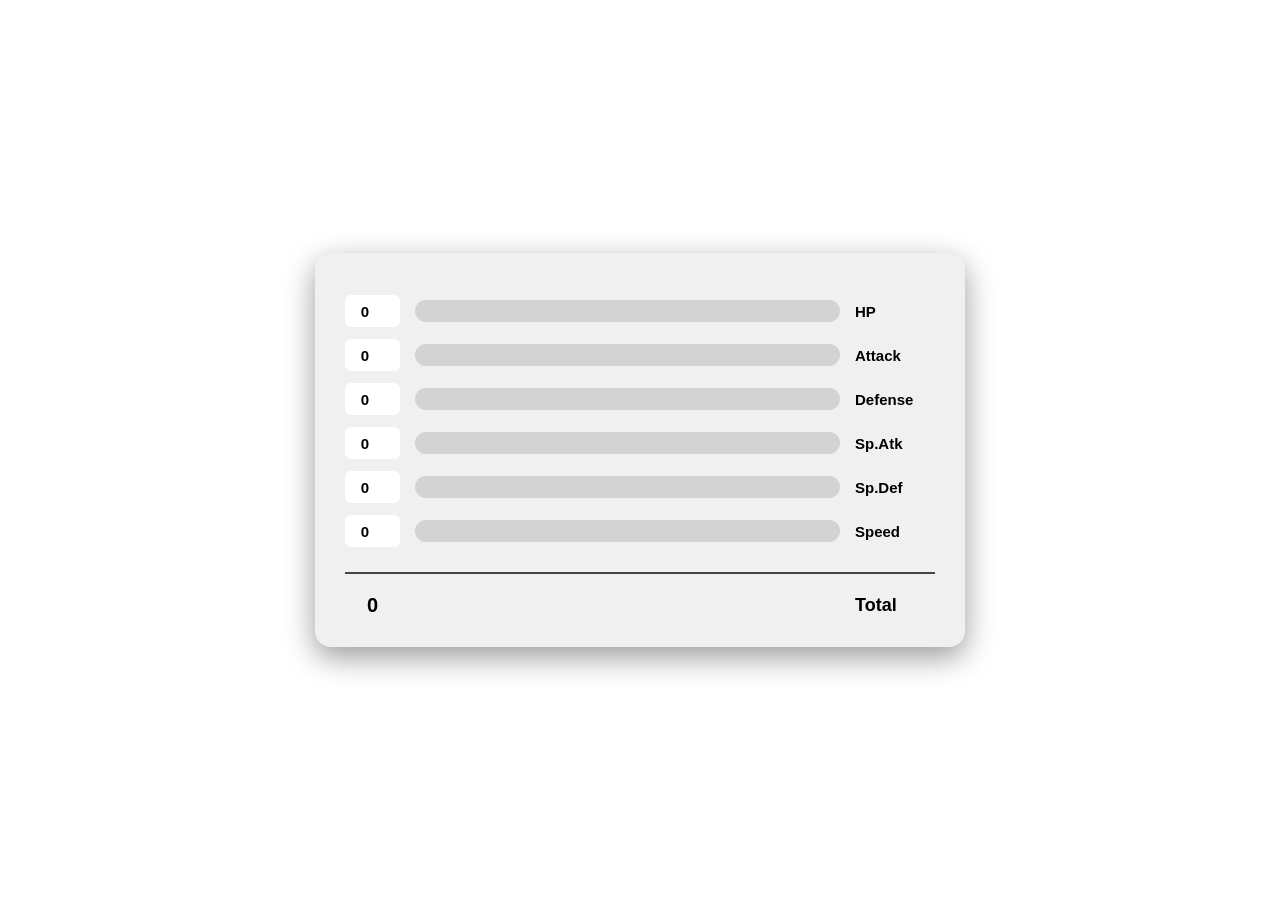
<file: basestats.html>
<!DOCTYPE html>
<html lang="pt-BR">
<head>
    <meta charset="UTF-8">
    <meta name="viewport" content="width=device-width, initial-scale=1.0">
    <title>Base Stats</title>

    <style>
        * {
            box-sizing: border-box;
        }

        body {
            margin: 0;
            min-height: 100vh;
            display: flex;
            justify-content: center;
            align-items: center;
            background: #ffff;
            font-family: Arial, sans-serif;
            color: black;
        }

        .stats-box {
            width: 650px;
            padding: 30px;
            background: #f0f0f0;
            border-radius: 16px;
            box-shadow: 0 10px 30px rgba(0, 0, 0, 0.4);
        }

        .stat-row {
            display: grid;
            grid-template-columns: 55px 1fr 80px;
            align-items: center;
            gap: 15px;
            margin: 12px 0;
        }

        .stat-input {
            width: 55px;
            height: 32px;
            border: none;
            border-radius: 6px;
            text-align: center;
            font-size: 15px;
            font-weight: bold;
            background: #ffffff;
            color: black;
            outline: none;
        }

        .stat-input:focus {
            box-shadow: 0 0 0 2px #fff;
        }

        .bar-container {
            height: 22px;
            background: #d3d3d3;
            border-radius: 20px;
            overflow: hidden;
        }

        .bar {
            height: 100%;
            width: 0%;
            border-radius: 20px;

            /* A cor também terá uma transição suave */
            background: rgb(255, 0, 0);

            transition:
                width 0.25s ease,
                background-color 0.25s ease;
        }

        .stat-name {
            font-weight: bold;
            font-size: 15px;
        }

        .total {
            display: grid;
            grid-template-columns: 55px 1fr 80px;
            align-items: center;
            gap: 15px;
            margin-top: 25px;
            padding-top: 20px;
            border-top: 2px solid #444;
        }

        .total-label {
            grid-column: 3;
            font-size: 18px;
            font-weight: bold;
        }

        .total-value {
            grid-column: 1;
            font-size: 20px;
            font-weight: bold;
            text-align: center;
        }
    </style>
</head>

<body>

    <div class="stats-box">

        <div class="stat-row">
            <input class="stat-input" type="number" min="0" max="255" value="0">
            <div class="bar-container">
                <div class="bar"></div>
            </div>
            <div class="stat-name">HP</div>
        </div>

        <div class="stat-row">
            <input class="stat-input" type="number" min="0" max="255" value="0">
            <div class="bar-container">
                <div class="bar"></div>
            </div>
            <div class="stat-name">Attack</div>
        </div>

        <div class="stat-row">
            <input class="stat-input" type="number" min="0" max="255" value="0">
            <div class="bar-container">
                <div class="bar"></div>
            </div>
            <div class="stat-name">Defense</div>
        </div>

        <div class="stat-row">
            <input class="stat-input" type="number" min="0" max="255" value="0">
            <div class="bar-container">
                <div class="bar"></div>
            </div>
            <div class="stat-name">Sp.Atk</div>
        </div>

        <div class="stat-row">
            <input class="stat-input" type="number" min="0" max="255" value="0">
            <div class="bar-container">
                <div class="bar"></div>
            </div>
            <div class="stat-name">Sp.Def</div>
        </div>

        <div class="stat-row">
            <input class="stat-input" type="number" min="0" max="255" value="0">
            <div class="bar-container">
                <div class="bar"></div>
            </div>
            <div class="stat-name">Speed</div>
        </div>

        <div class="total">
            <div class="total-value" id="total">0</div>
            <div class="total-label">Total</div>
        </div>

    </div>

    <script>
        const inputs = document.querySelectorAll(".stat-input");
        const bars = document.querySelectorAll(".bar");
        const totalElement = document.getElementById("total");


        /*
         * Interpola duas cores.
         *
         * Exemplo:
         * 0   = vermelho
         * 0.5 = cor intermediária
         * 1   = laranja
         */
        function interpolateColor(color1, color2, factor) {

            const r = Math.round(
                color1[0] + (color2[0] - color1[0]) * factor
            );

            const g = Math.round(
                color1[1] + (color2[1] - color1[1]) * factor
            );

            const b = Math.round(
                color1[2] + (color2[2] - color1[2]) * factor
            );

            return `rgb(${r}, ${g}, ${b})`;
        }


        /*
         * Determina a cor da barra de acordo com o valor.
         *
         * 0-49     Vermelho
         * 50-79    Laranja
         * 80-99    Amarelo
         * 100-129  Verde Claro
         * 130-169  Verde Escuro
         * 170-255  Ciano
         */
        function getStatColor(value) {

            const vermelho = [255, 0, 0];
            const laranja = [255, 128, 0];
            const amarelo = [255, 220, 0];
            const verdeClaro = [173, 255, 47];
            const verdeEscuro = [0, 128, 0];
            const ciano = [0, 255, 255];


            // Transição concentrada no final da faixa
            function lateTransition(value, start, end, transitionSize = 10) {

                const transitionStart = end - transitionSize;

                // Ainda está na cor anterior
                if (value < transitionStart) {
                    return 0;
                }

                // Está na zona de transição
                let factor =
                    (value - transitionStart) /
                    (end - transitionStart);

                // Suavização
                factor = factor * factor * (3 - 2 * factor);

                return factor;
            }


            // 0 - 49
            if (value < 50) {

                const factor = lateTransition(value, 0, 49, 10);

                return interpolateColor(
                    vermelho,
                    laranja,
                    factor
                );
            }


            // 50 - 79
            if (value < 80) {

                const factor = lateTransition(value, 50, 79, 8);

                return interpolateColor(
                    laranja,
                    amarelo,
                    factor
                );
            }


            // 80 - 99
            if (value < 100) {

                const factor = lateTransition(value, 80, 99, 6);

                return interpolateColor(
                    amarelo,
                    verdeClaro,
                    factor
                );
            }


            // 100 - 129
            if (value < 130) {

                const factor = lateTransition(value, 100, 129, 8);

                return interpolateColor(
                    verdeClaro,
                    verdeEscuro,
                    factor
                );
            }


            // 130 - 169
            if (value < 170) {

                const factor = lateTransition(value, 130, 169, 10);

                return interpolateColor(
                    verdeEscuro,
                    ciano,
                    factor
                );
            }


            // 170+
            return `rgb(
                ${ciano[0]},
                ${ciano[1]},
                ${ciano[2]}
            )`;
        }


        function updateStats() {

            let total = 0;

            inputs.forEach((input, index) => {

                let value = Number(input.value);


                // Impede valores abaixo de 0
                if (value < 0) {
                    value = 0;
                    input.value = 0;
                }


                // Impede valores acima de 255
                if (value > 255) {
                    value = 255;
                    input.value = 255;
                }


                total += value;


                // Tamanho da barra
                const percentage = (value / 255) * 100;

                bars[index].style.width = percentage + "%";


                // Cor da barra
                bars[index].style.backgroundColor = getStatColor(value);
            });


            // Atualiza o total
            totalElement.textContent = total;
        }


        // Detecta mudanças nos inputs
        inputs.forEach(input => {
            input.addEventListener("input", updateStats);
        });


        // Atualiza ao abrir a página
        updateStats();

    </script>

</body>
</html>
</file>
